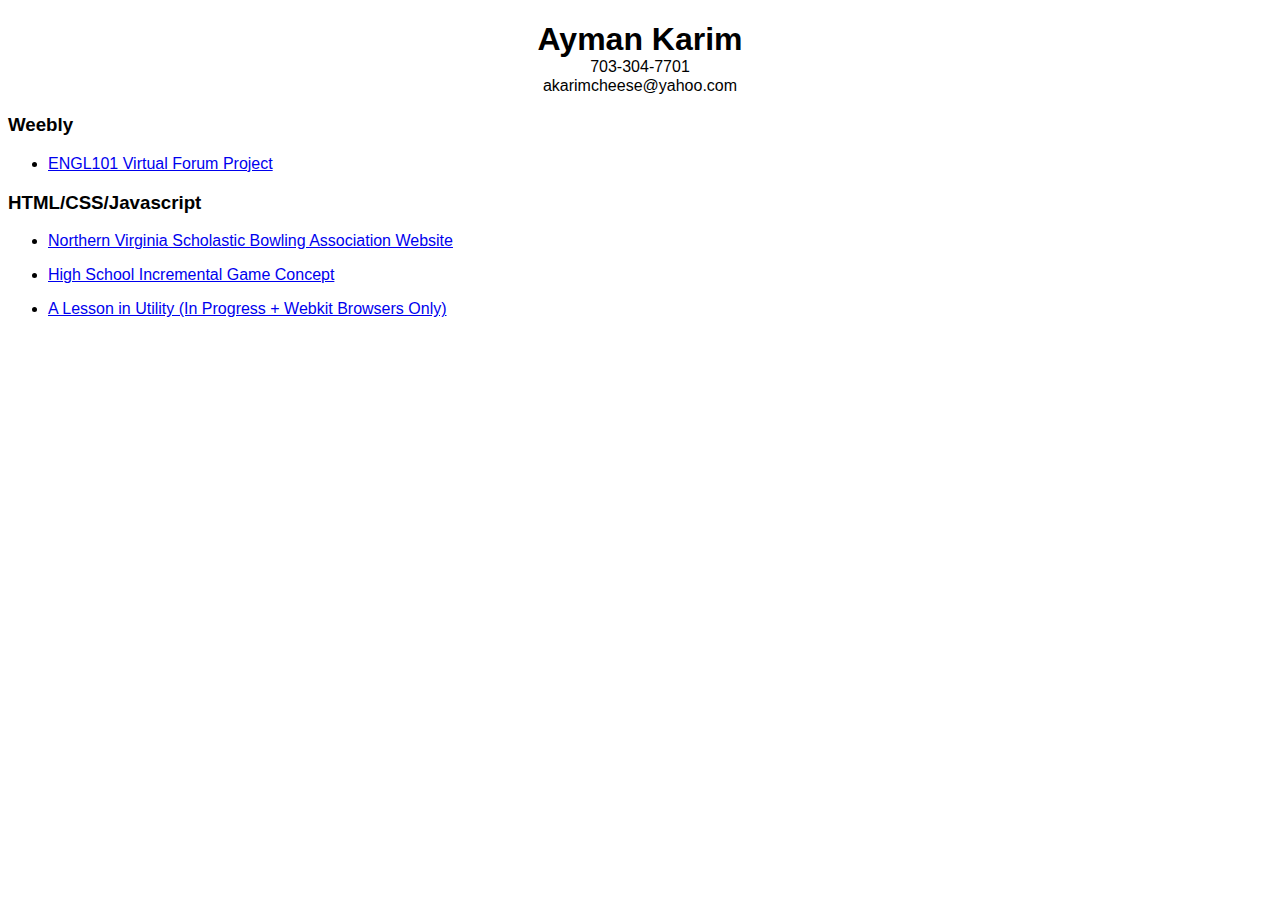
<file: index.html>
<!DOCTYPE html>
<html>
    <head>
        <style>
            body {
                font-family: sans-serif; 
            }
            
            h1 {
                text-align: center;
                margin-bottom: 15px;
            }
            
            .contact {
                text-align: center;
                margin-top: -15px;
            }
            
        </style>
    </head>
    <body>
        <h1>Ayman Karim</h1>
        <p class="contact">703-304-7701</p>
        <p class="contact">akarimcheese@yahoo.com</p>
        
        <h3>Weebly</h3>
        <ul>
            <li><p><a href="http://bitalk.weebly.com">ENGL101 Virtual Forum Project</a></p></li>
        </ul>
        
        <h3>HTML/CSS/Javascript</h3>
        <ul>
            <li><p><a href="bowling.html">Northern Virginia Scholastic Bowling Association Website</a></p></li>
            <li><p><a href="game.html">High School Incremental Game Concept</a></p></li>
            <li><p><a href="utility.html">A Lesson in Utility (In Progress + Webkit Browsers Only)</a></p></li>
        </ul>
        
    </body>
</html>
</file>
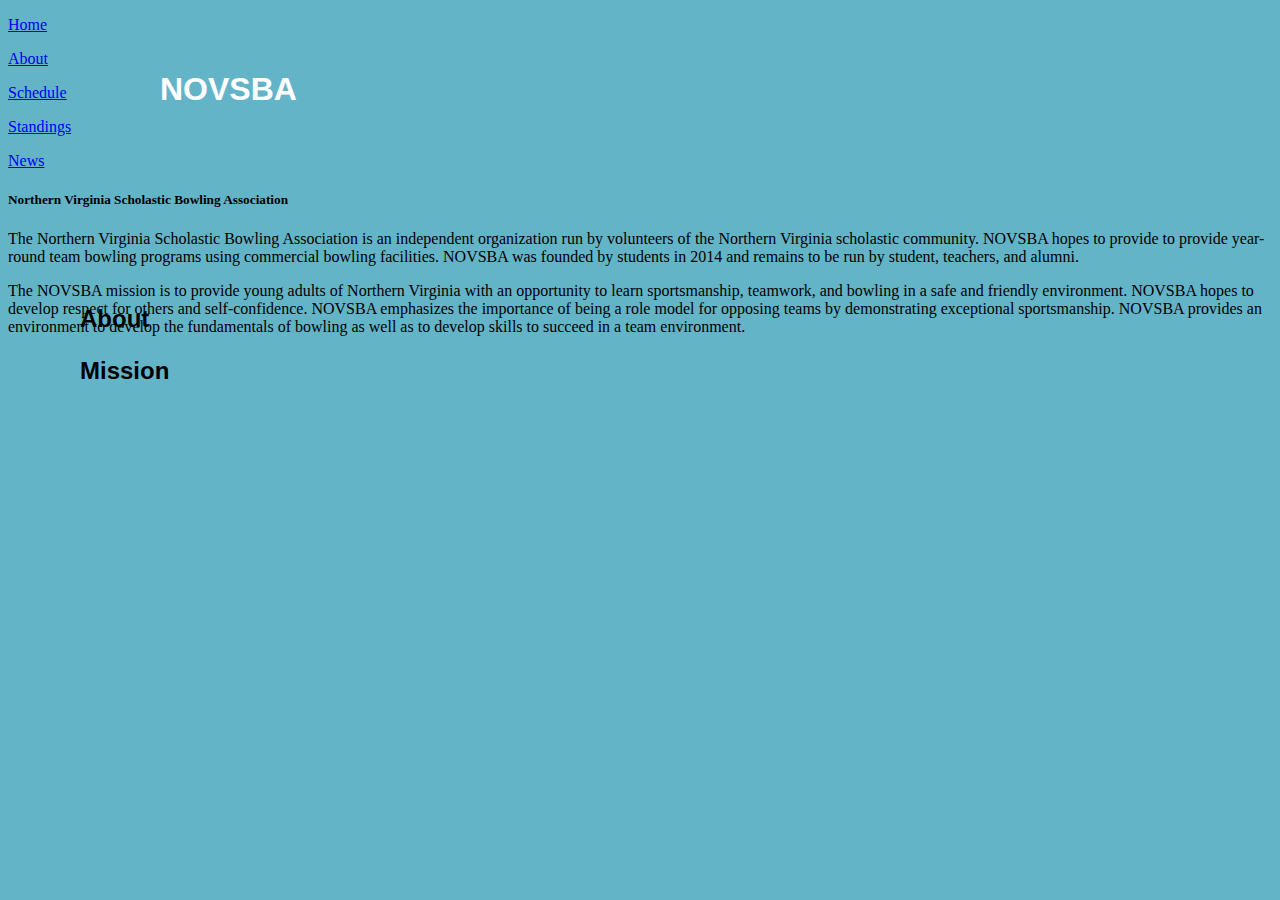
<file: about.html>
<!DOCTYPE html>
<html>
    <head>
        <link rel="stylesheet" type="text/css" href="main.css">
        <link href='http://fonts.googleapis.com/css?family=Monoton' rel='stylesheet' type='text/css'>
        <link href='http://fonts.googleapis.com/css?family=Audiowide' rel='stylesheet' type='text/css'>
    </head>
    
    <body>
        <div id="sidebar">
                <a class="link" href="index.html"><div class="content" id="button1"><p class="contText" id="butText1">Home</p></div></a>
                <a class="link" href="about.html"><div class="content" id="button2"><p class="contText" id="butText2">About</p></div></a>
                <a class="link" href="schedule.html"><div class="content" id="button3"><p class="contText" id="butText3">Schedule</p></div></a>
                <a class="link" href="standings.html"><div class="content" id="button4"><p class="contText" id="butText4">Standings</p></div></a>
                <a class="link" href="news.html"><div class="content" id="button5"><p class="contText" id="butText5">News</p></div></a>
        </div>
        <div id="header">
            <h1 id="header1">N<a id="O">O</a><a id="V">V</a>SBA</h1>
            <h5 id="header2">Northern Virginia Scholastic Bowling Association</h2>
        </div>
        <div id="body">
            <h2 id="header3">About</h2>
            <p class="bodyText">The Northern Virginia Scholastic Bowling Association is an independent organization run by volunteers of the Northern Virginia scholastic community. NOVSBA hopes to provide to provide year-round team bowling programs using commercial bowling facilities. NOVSBA was founded by students in 2014 and remains to be run by student, teachers, and alumni.</p>
            <h2 id="header4">Mission</h2>
            <p class="bodyText">The NOVSBA mission is to provide young adults of Northern Virginia with an opportunity to learn sportsmanship, teamwork, and bowling in a safe and friendly environment. NOVSBA hopes to develop respect for others and self-confidence. NOVSBA emphasizes the importance of being a role model for opposing teams by demonstrating exceptional sportsmanship. NOVSBA provides an environment to develop the fundamentals of bowling as well as to develop skills to succeed in a team environment.</p>
        </div>    
    </body>
</html>
</file>
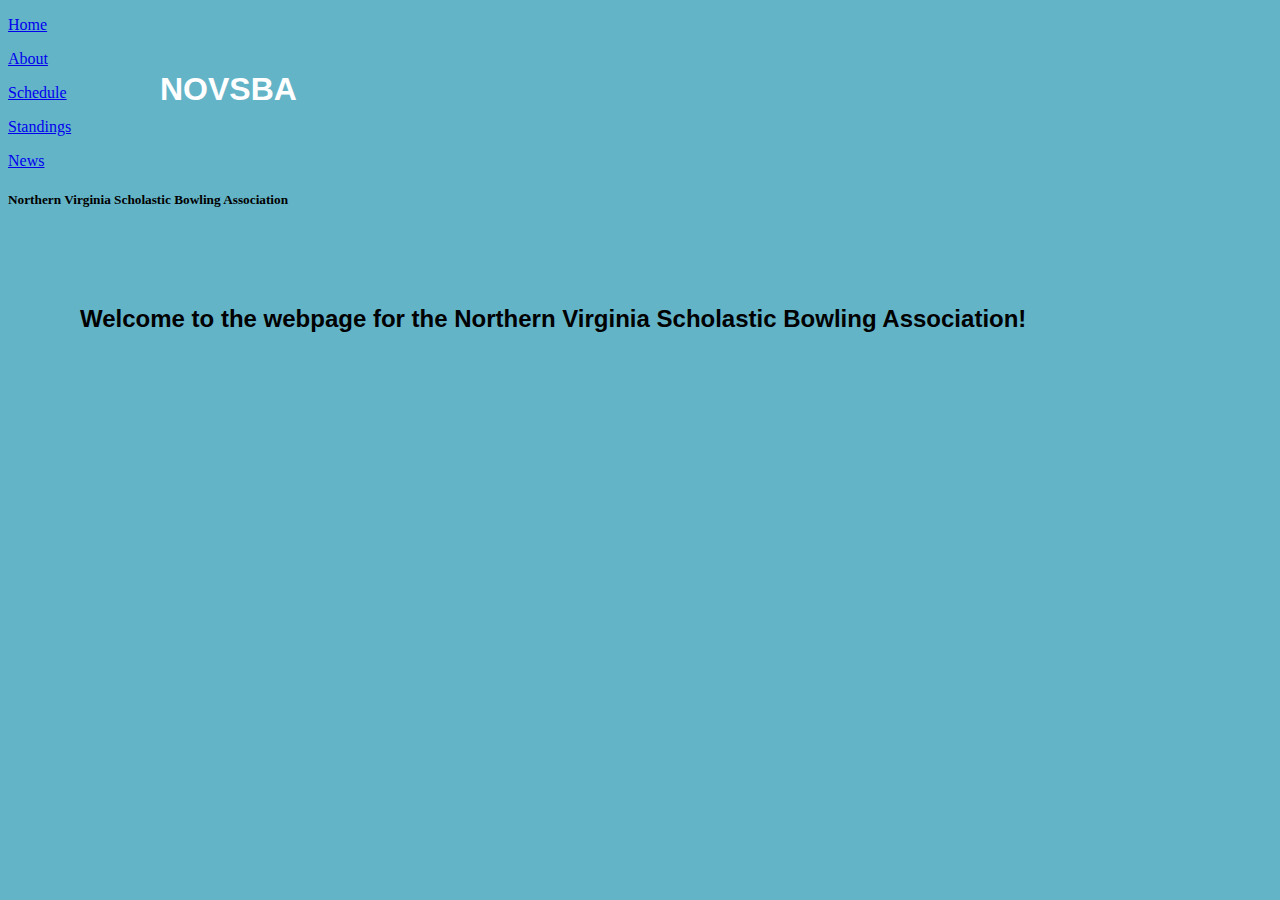
<file: bowling.html>
<!DOCTYPE html>
<html>
    <head>
        <link rel="stylesheet" type="text/css" href="main.css">
        <link href='http://fonts.googleapis.com/css?family=Monoton' rel='stylesheet' type='text/css'>
        <link href='http://fonts.googleapis.com/css?family=Audiowide' rel='stylesheet' type='text/css'>
    </head>
    
    <body>
        <div id="sidebar">
                <a class="link" href="index.html"><div class="content" id="button1"><p class="contText" id="butText1">Home</p></div></a>
                <a class="link" href="about.html"><div class="content" id="button2"><p class="contText" id="butText2">About</p></div></a>
                <a class="link" href="schedule.html"><div class="content" id="button3"><p class="contText" id="butText3">Schedule</p></div></a>
                <a class="link" href="standings.html"><div class="content" id="button4"><p class="contText" id="butText4">Standings</p></div></a>
                <a class="link" href="news.html"><div class="content" id="button5"><p class="contText" id="butText5">News</p></div></a>
        </div>
        <div id="header">
            <h1 id="header1">N<a id="O">O</a><a id="V">V</a>SBA</h1>
            <h5 id="header2">Northern Virginia Scholastic Bowling Association</h2>
        </div>
        <div id="body">
            <h2 id="header3">Welcome to the webpage for the Northern Virginia Scholastic Bowling Association!</h2>
        </div>   
    </body>
</html>
</file>
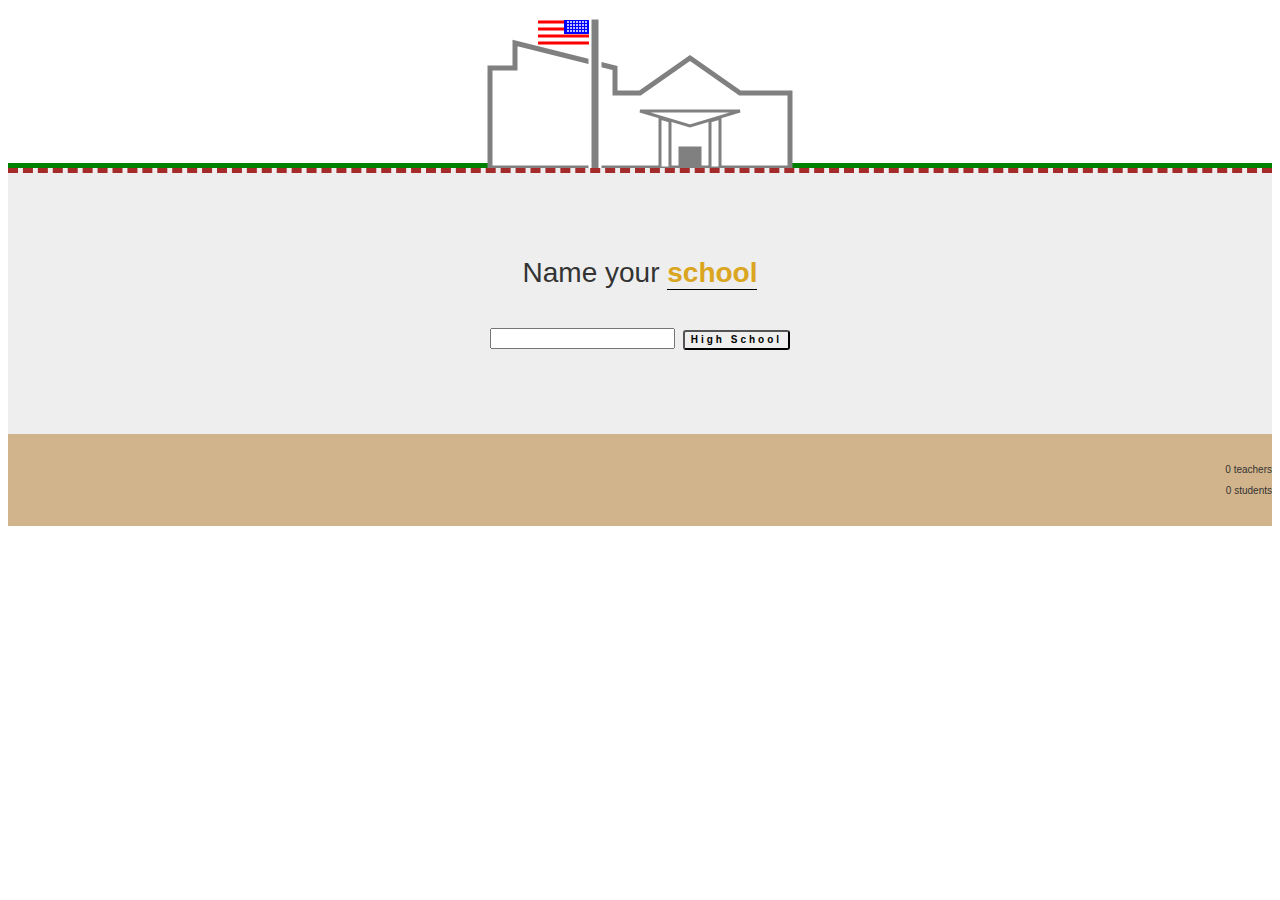
<file: game.html>
<!DOCTYPE html>
<html>

	<head>
		<style>
		
			svg {
				display: block;
				margin: auto;
			}
			
			#narrative {
				font-family: Sans-serif;
  	  			color: #333;
			 	font-size: 28px;
				text-align: center;
				background: #EEE;
				padding: 2em 0;
				border-top: thick dashed brown;
				box-shadow: 0 -5px 0 green;
			}
			
			#stats {
				font-family: Sans-serif;
  	  			color: #333;
			 	font-size: 10px;
				text-align: right;
				background: tan;
				padding: 2em 0;
			}
			
			.keyword {
				text-decoration: none;
  				display: inline-block;
  				color: goldenrod;
  				font-weight: bold;
  				border-bottom: 1px solid black;
			}
			
			#rainbow {
  				-webkit-animation: rainbow;
  				animation: rainbow;
  				-webkit-animation-duration: 3s;
  				-webkit-animation-iteration-count: infinite;
			}
			
			
			
			button {
  				height: 20px;
  				border-radius: 3px;
  				text-align: center;
  				font-family: Sans-serif;
  				font-size: 10px;
  				font-weight: bold;
  				letter-spacing: 3px;
  				cursor: pointer;
  				color: black;
			}
			
			@-webkit-keyframes rainbow {
    			0% {color: red;}
    			33%{color: blue;}
    			66%{color: green;}
    			100%{color: red;}
    		}
            
            #block {
                position: absolute;
                left: -8px;
                top: 158px;
                width: 5px;
                height: 5px;
                background: tan;
                -webkit-animation-name: teacherEnter;
                -webkit-animation-duration: 5s;
                -webkit-animation-timing-function: linear;
                -webkit-animation-play-state: paused; 
            }
            
            @-webkit-keyframes teacherEnter {
                0%   {left:-1vw;}
                100% {left:53vw;}
            }
            
            #blockling {
                position: absolute;
                right: -8px;
                top: 158px;
                width: 5px;
                height: 5px;
                background: brown;
                -webkit-animation-name: studentEnter;
                -webkit-animation-duration: 5s;
                -webkit-animation-timing-function: linear;
                -webkit-animation-play-state: paused; 
            }
            
            @-webkit-keyframes studentEnter {
                0%   {right:-1vw;}
                100% {right:46vw;}
            }
		</style>
	</head>
	
	<body>
		<!-- SVG INCOMING 54 == 14 -->
		<svg id="school" height="160" width="500">
		
			<!--Outline of school-->
  			<polygon id="outline" points="100,160 400,160 400,85 350,85 300,50 250,85 225,85 225,60 125,35 125,60 100,60" style="fill:white;stroke:grey;stroke-width:5;fill-rule:nonzero;"/>
  			
  			<!--Midlevel-->
  			<polygon id="midlevel" points="350,103 300,118 250,103" style="fill:white;stroke:grey;stroke-width:3;fill-rule:nonzero;"/>
  			
  			<!--Flagpole-->
  			<polygon points="200,163 210,163 210,10 200,10" style="fill:gray;stroke:white;stroke-width:3;fill-rule:nonzero;"/>
  			
  			<!--Pillars-->
  			<polygon id="pillar1" points="280,160 270,160 270,110 280,113" style="fill:white;stroke:gray;stroke-width:3;fill-rule:nonzero;"/>
  			<polygon id="pillar2" points="320,160 330,160 330,110 320,113" style="fill:white;stroke:gray;stroke-width:3;fill-rule:nonzero;"/>
  			
  			<!--Door-->
  			<polygon points="290,160 310,160 310,140 290, 140" style="fill:gray;stroke:gray;stroke-width:3;fill-rule:nonzero;"/>
  			
  			<!-- White and Red stripes of flag -->
  			<line x1="199" y1="14" x2="148" y2="14" style="stroke:red;stroke-width:3" />
  			<line x1="199" y1="21" x2="148" y2="21" style="stroke:red;stroke-width:3" />
  			<line x1="199" y1="28" x2="148" y2="28" style="stroke:red;stroke-width:3" />
  			<line x1="199" y1="32" x2="148" y2="32" style="stroke:white;stroke-width:3" />
  			<line x1="199" y1="35" x2="148" y2="35" style="stroke:red;stroke-width:3" />
  			
  			<!-- Blue part of flag -->
  			<rect x="174" y="12" width="25" height="14" style="fill:blue;" />
  			
  			<!-- Stars for flag -->
  			<circle cx="178" cy="14" r="1" fill="white" />
  			<circle cx="181" cy="14" r="1" fill="white" />
  			<circle cx="184" cy="14" r="1" fill="white" />
  			<circle cx="187" cy="14" r="1" fill="white" />
 			<circle cx="190" cy="14" r="1" fill="white" />
  			<circle cx="193" cy="14" r="1" fill="white" />
  			<circle cx="196" cy="14" r="1" fill="white" />
  			<circle cx="178" cy="17" r="1" fill="white" />
 			<circle cx="181" cy="17" r="1" fill="white" />
 			<circle cx="184" cy="17" r="1" fill="white" />
  			<circle cx="187" cy="17" r="1" fill="white" />
  			<circle cx="190" cy="17" r="1" fill="white" />
  			<circle cx="193" cy="17" r="1" fill="white" />
  			<circle cx="196" cy="17" r="1" fill="white" />
 			<circle cx="178" cy="20" r="1" fill="white" />
  			<circle cx="181" cy="20" r="1" fill="white" />
 			<circle cx="184" cy="20" r="1" fill="white" />
  			<circle cx="187" cy="20" r="1" fill="white" />
 			<circle cx="190" cy="20" r="1" fill="white" />
 			<circle cx="193" cy="20" r="1" fill="white" />
  			<circle cx="196" cy="20" r="1" fill="white" />
  			<circle cx="178" cy="23" r="1" fill="white" />
  			<circle cx="181" cy="23" r="1" fill="white" />
 			<circle cx="184" cy="23" r="1" fill="white" />
  			<circle cx="187" cy="23" r="1" fill="white" />
 			<circle cx="190" cy="23" r="1" fill="white" />
 			<circle cx="193" cy="23" r="1" fill="white" />
  			<circle cx="196" cy="23" r="1" fill="white" />
  			Sorry, your browser does not support inline SVG.
		</svg>	
        <div id="block"></div>
        <div id="blockling"></div>
		
		
		<div id="narrative">
			<p>Name your <a class="keyword">school</a></p>
			<p id="step1">
				<input type="text" id="sName"> 
				<button id="b1" type="button" onclick="sNameChose()">High School</button>
			</p>
		</div>
		<div id="stats">
			<p id='teacherCount'>0 teachers</p>
			<p id='studentCount'>0 students</p>
		</div>
		
		<script>
			var sName;
			var sColor;
			var budget = 0;
			var teachersDiscovered = false;
			var teacherCost = 5;
			var teachers = 0;
			var teacherMood = 50;
			var students = 0;
			var studentMood = 50;
            var studentArray = [];    
            //var debateCost = 30;
            //var debateDiscovered = false;
            //var debateMembers = 0;
            //var debateArray = [];
            //var debatePresent = false;
		
			function sNameChose() {
				//Getting Input Value
				sName = document.getElementById('sName').value;
				//Getting SVG Object
				var svg = document.getElementById('school');
				// Creating an SVG Text objects
				var namePlate = document.createElementNS("http://www.w3.org/2000/svg", 
				"text");
				var namePlate2 = document.createElementNS("http://www.w3.org/2000/svg", 
				"text");
				// Creating text nodes for the high school name
				var textNode = document.createTextNode(sName);
				var textNode2 = document.createTextNode("High School");
				
				// Placing and styling the name
				namePlate.setAttribute("y", "75");
				namePlate2.setAttribute("y", "85");
				namePlate.setAttribute("x", "105");
				namePlate2.setAttribute("x", "105");
				namePlate.style.fontFamily = "Copperplate";
				namePlate2.style.fontFamily = "Copperplate";
				namePlate.style.fontSize = "12px";
				namePlate2.style.fontSize = "12px";
				namePlate.style.stroke = "white";
				namePlate2.style.stroke = "white";
				namePlate.style.strokeWidth = "0.5";
				namePlate2.style.strokeWidth = "0.5";
				namePlate.appendChild(textNode);
				namePlate2.appendChild(textNode2);
				
				svg.appendChild(namePlate);
				svg.appendChild(namePlate2);
				
				document.getElementById('step1').remove();
				document.getElementById('narrative').innerHTML = 
				"<p>Choose your <a class='keyword' id='rainbow'>color</a></p> <p id='step2'><input type='color' id='sColor'><button id='b2' type='button' onclick='sColorChose()'>Okay</button></p>";
			}
			
			function sColorChose() {
				//Getting Input Value
				sColor= document.getElementById('sColor').value;
				//Getting SVG Object
				var svg = document.getElementById('school');
				//Changing the color of the school
				svg.getElementById('pillar1').style.fill = sColor;
				svg.getElementById('pillar2').style.fill = sColor;
				svg.getElementById('midlevel').style.fill = sColor;
				
				// Changing the narrative input
				document.getElementById('step2').remove();
				document.getElementById('narrative').innerHTML = 
				"<p>You currently have <a class='keyword' id='counter'>0</a> tax dollars for your school</p>";
				
				// Starting the tax dollar counter
				var counter = document.getElementById('counter');
				setInterval(function() {
					budget++;
					counter.innerHTML = budget;
						if (budget == teacherCost && teachersDiscovered == false) {
							discoverTeachers();
							counter = document.getElementById('counter');
						}
                    /*
                        if (budget == debateCost && debateDiscovered == false && teachers > 1) {
                            discoverDebate();
                        }
                    */
				}, 1000);
			}
			
            function paySalaries() {
                setInterval(function() {
                    for (var count = 0; count < teachers; count++) {
					   budget--;
                    }
					counter.innerHTML = budget;
				}, 5000);
            }
            
			function discoverTeachers() {
				teachersDiscovered = true;
			
				var current = document.getElementById('narrative').innerHTML;
				
				document.getElementById('narrative').innerHTML = current + "<p><button id='b3' type='button' onClick='buyTeacher()'>Hire Teacher($" + teacherCost + ")</button></p>";
			}
            
            /*
            function discoverDebate() {
            debateDiscovered = true;
            
            var current = document.getElementById('narrative').innerHTML;
            
            document.getElementById('narrative').innerHTML = current + "<p><button id='b4' type='button' onClick='startDebate()'>Start a debate team($" + debateCost + ")</button></p>";
            
            }
            */
			
			function buyTeacher() {
				if (budget >= teacherCost) {
					budget -= teacherCost;
					document.getElementById('counter').innerHTML = budget;
					teachers++;
                    
                    if (teachers == 1) {
					   document.getElementById('teacherCount').innerHTML = teachers + " teacher";
                       //  paySalaries();
				    }
				    else {
					   document.getElementById('teacherCount').innerHTML = teachers + " teachers";
				    }
                    
                    var elm = document.getElementById('block');
                    var newone = elm.cloneNode(true);
                    elm.parentNode.appendChild(newone);
                    newone.style.WebkitAnimationPlayState = 'initial';
					fillClass();
                    setTimeout(newone.parentNode.removeChild(), 5000);
				}
			}
            
            /*
            function buyDebate() {
                if (budget >= debateCost) {
                    budget -= debateCost;
                    document.getElementById('counter').innerHTML = budget;
                    debatePresent = true;
                    var elm = document.getElementById('narrative');
                    elm.parentNode.removeChild(elm);
                }
            }
            */
			
		function fillClass() {
				var secStudents = 0;
				var studentAdder = setInterval(function() {
					secStudents++;
					students++;
                    var student = {firstName:"John", 
                                   lastName:"Doe", 
                                   grade:9};
                    studentArray.push(student);
					document.getElementById('studentCount').innerHTML = students + " students";
                    var elm = document.getElementById('blockling');
                    var newone = elm.cloneNode(true);
                    newone.style.WebkitAnimationPlayState = 'initial';
                    elm.parentNode.appendChild(newone);
					if(secStudents == 20) {
						clearInterval(studentAdder);
					}
				}, 1000);
			}
		</script>
		
	</body>
	
</html>
</file>
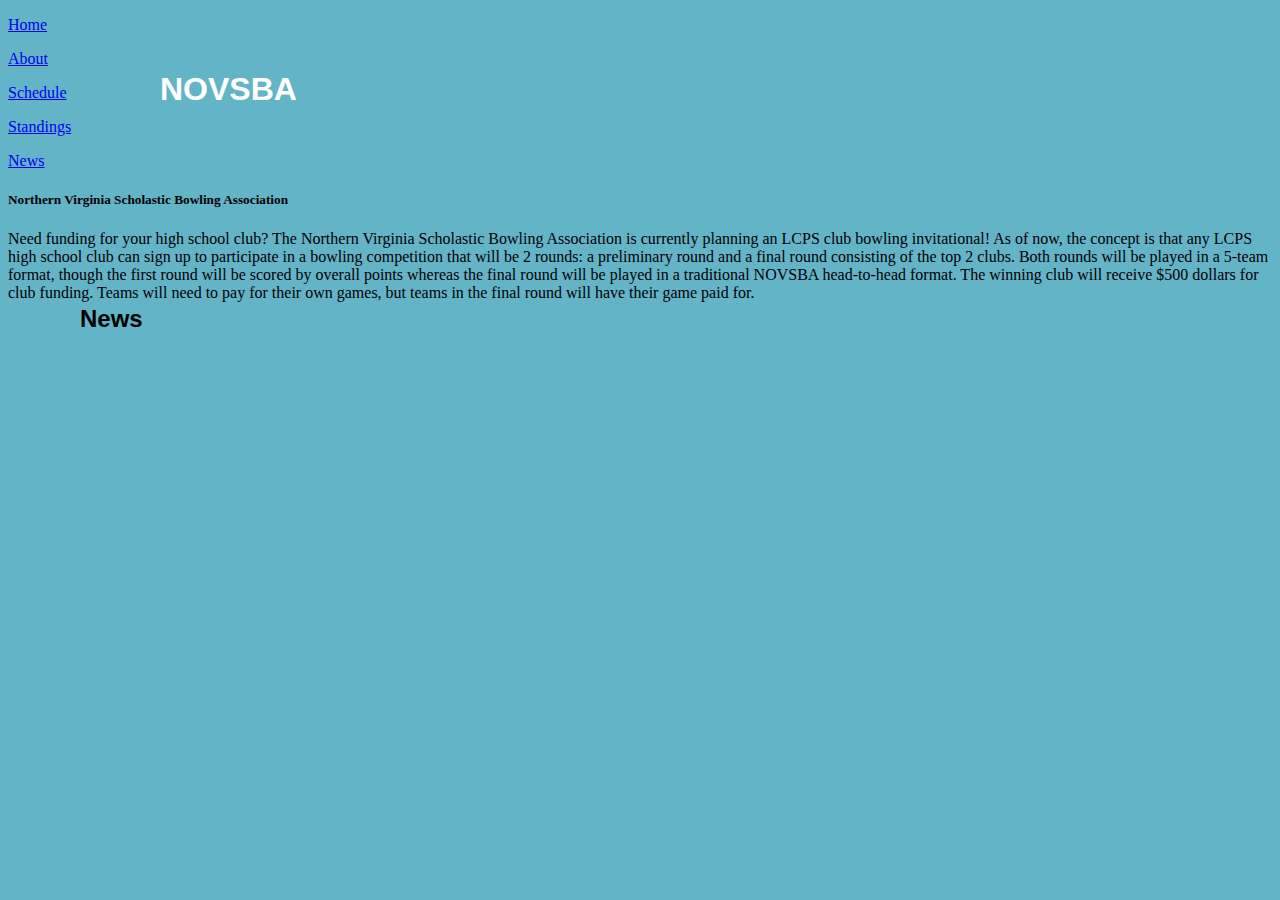
<file: news.html>
<!DOCTYPE html>
<html>
    <head>
        <link rel="stylesheet" type="text/css" href="main.css">
        <link href='http://fonts.googleapis.com/css?family=Monoton' rel='stylesheet' type='text/css'>
        <link href='http://fonts.googleapis.com/css?family=Audiowide' rel='stylesheet' type='text/css'>
    </head>
    
    <body>
        <div id="sidebar">
                <a class="link" href="index.html"><div class="content" id="button1"><p class="contText" id="butText1">Home</p></div></a>
                <a class="link" href="about.html"><div class="content" id="button2"><p class="contText" id="butText2">About</p></div></a>
                <a class="link" href="schedule.html"><div class="content" id="button3"><p class="contText" id="butText3">Schedule</p></div></a>
                <a class="link" href="standings.html"><div class="content" id="button4"><p class="contText" id="butText4">Standings</p></div></a>
                <a class="link" href="news.html"><div class="content" id="button5"><p class="contText" id="butText5">News</p></div></a>
        </div>
        <div id="header">
            <h1 id="header1">N<a id="O">O</a><a id="V">V</a>SBA</h1>
            <h5 id="header2">Northern Virginia Scholastic Bowling Association</h2>
        </div>
        <div id="body">
            <h2 id="header3">News</h2>
            <p class="bodyText">Need funding for your high school club? The Northern Virginia Scholastic Bowling Association is currently planning an LCPS club bowling invitational! As of now, the concept is that any LCPS high school club can sign up to participate in a bowling competition that will be 2 rounds: a preliminary round and a final round consisting of the top 2 clubs. Both rounds will be played in a 5-team format, though the first round will be scored by overall points whereas the final round will be played in a traditional NOVSBA head-to-head format. The winning club will receive $500 dollars for club funding. Teams will need to pay for their own games, but teams in the final round will have their game paid for.</p>
        </div>  
    </body>
</html>
</file>
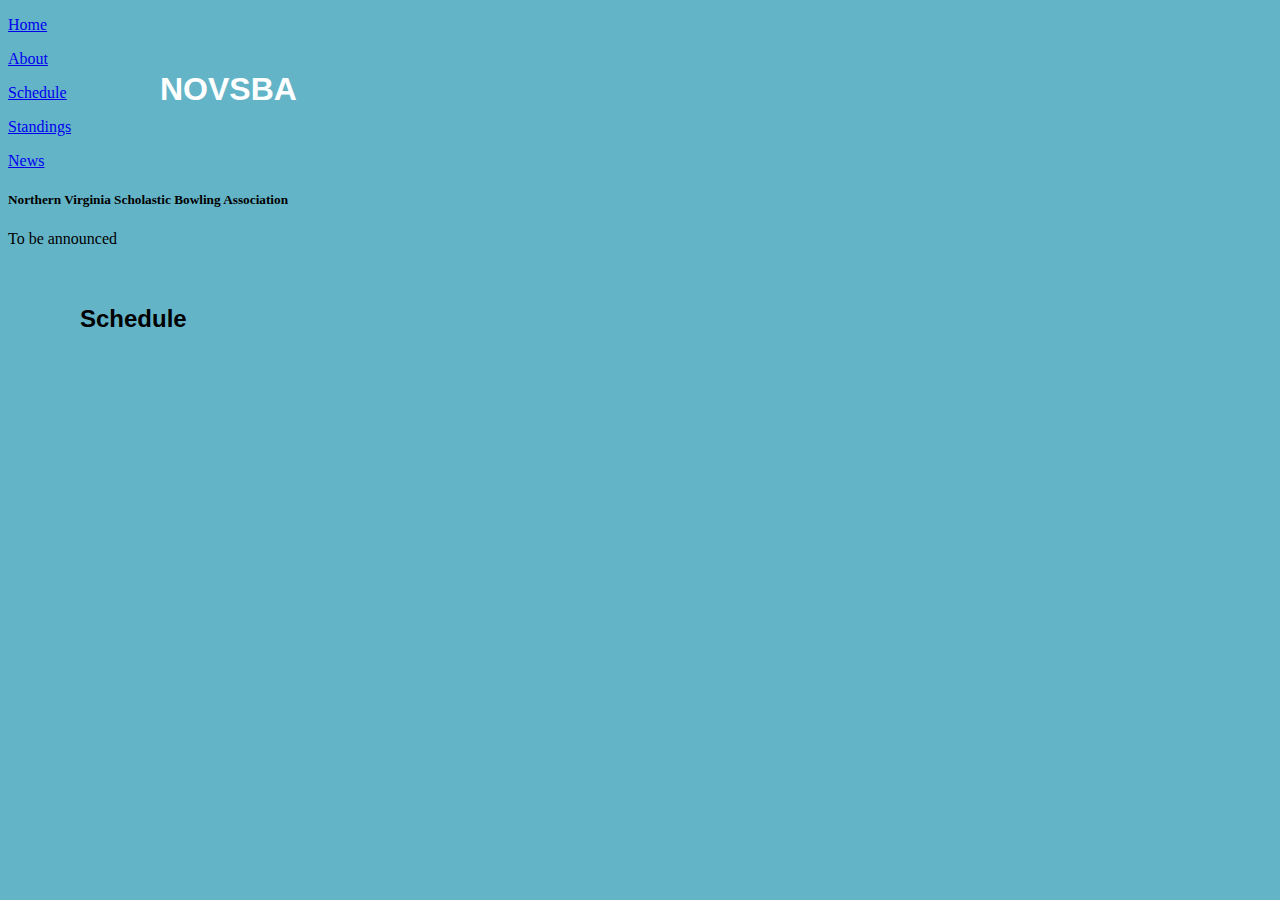
<file: schedule.html>
<!DOCTYPE html>
<html>
    <head>
        <link rel="stylesheet" type="text/css" href="main.css">
        <link href='http://fonts.googleapis.com/css?family=Monoton' rel='stylesheet' type='text/css'>
        <link href='http://fonts.googleapis.com/css?family=Audiowide' rel='stylesheet' type='text/css'>
    </head>
    
    <body>
        <div id="sidebar">
                <a class="link" href="index.html"><div class="content" id="button1"><p class="contText" id="butText1">Home</p></div></a>
                <a class="link" href="about.html"><div class="content" id="button2"><p class="contText" id="butText2">About</p></div></a>
                <a class="link" href="schedule.html"><div class="content" id="button3"><p class="contText" id="butText3">Schedule</p></div></a>
                <a class="link" href="standings.html"><div class="content" id="button4"><p class="contText" id="butText4">Standings</p></div></a>
                <a class="link" href="news.html"><div class="content" id="button5"><p class="contText" id="butText5">News</p></div></a>
        </div>
        <div id="header">
            <h1 id="header1">N<a id="O">O</a><a id="V">V</a>SBA</h1>
            <h5 id="header2">Northern Virginia Scholastic Bowling Association</h2>
        </div>
        <div id="body">
            <h2 id="header3">Schedule</h2>
            <p class="bodyText">To be announced</p>
        </div>  
    </body>
</html>
</file>
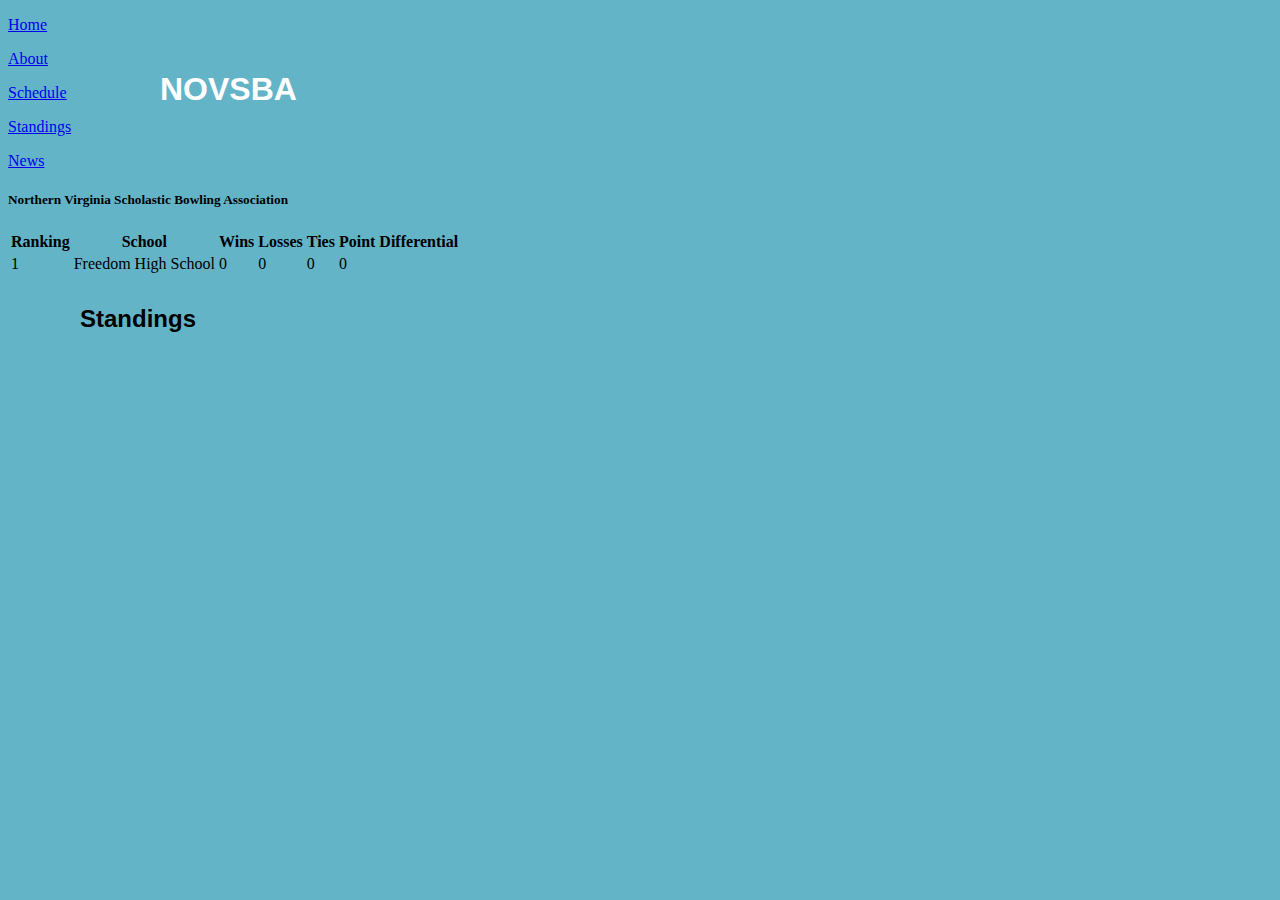
<file: standings.html>
<!DOCTYPE html>
<html>
    <head>
        <link rel="stylesheet" type="text/css" href="main.css">
        <link href='http://fonts.googleapis.com/css?family=Monoton' rel='stylesheet' type='text/css'>
        <link href='http://fonts.googleapis.com/css?family=Audiowide' rel='stylesheet' type='text/css'>
    </head>
    
    <body>
        <div id="sidebar">
                <a class="link" href="index.html"><div class="content" id="button1"><p class="contText" id="butText1">Home</p></div></a>
                <a class="link" href="about.html"><div class="content" id="button2"><p class="contText" id="butText2">About</p></div></a>
                <a class="link" href="schedule.html"><div class="content" id="button3"><p class="contText" id="butText3">Schedule</p></div></a>
                <a class="link" href="standings.html"><div class="content" id="button4"><p class="contText" id="butText4">Standings</p></div></a>
                <a class="link" href="news.html"><div class="content" id="button5"><p class="contText" id="butText5">News</p></div></a>
        </div>
        <div id="header">
            <h1 id="header1">N<a id="O">O</a><a id="V">V</a>SBA</h1>
            <h5 id="header2">Northern Virginia Scholastic Bowling Association</h2>
        </div>
        <div id="body">
            <h2 id="header3">Standings</h2>
            <table id="standings">
                <tr>
                    <th>Ranking</th>
                    <th>School</th>
                    <th>Wins</th>
                    <th>Losses</th>
                    <th>Ties</th>
                    <th>Point Differential</th>
                </tr>
                <tr>
                    <td>1</td>
                    <td>Freedom High School</td>
                    <td>0</td>
                    <td>0</td>
                    <td>0</td>
                    <td>0</td>
                </tr>
            </table>
        </div>  
    </body>
</html>
</file>
<file: main.css>
body {
    background-color: rgb(100, 180, 200);
}

h1 {
    position: absolute;
    top: 50px;
    left: 5em;
    font-family: sans-serif;
    color: white;
    -webkit-animation: introTitle 2s forwards;
}

#aboveGround {
    width: 100%;
    height: 120px;
    -webkit-animation: appear 2s forwards;
}

#person {
    margin-top: 180px;
    margin-left: 50px;
    width: 80px;
    height: 120px;
}

#burgerCounter {
    position: absolute;
    margin-top: -25px;
    margin-left: 33px;
    font-size: 20px;
    font-family:sans-serif;
}

.heart {
    position: absolute;
    -webkit-transform: rotate(-20deg);
    -webkit-animation: heartAppear 1s forwards linear;
    -webkit-animation-play-state: paused;
}

.teardrop {
    position: absolute;
    margin-left: 2px;
    -webkit-animation: sweatAppear 1s forwards linear;
    -webkit-animation-play-state: paused;
}
#head {
    height: 60px;
    width: 80px;
    border-radius: 50px;
    background-color: tan;
}

.eye {
    height: 10px;
    width: 12px;
    background-color: white;
    border-radius: 2px;
}

#eye1 {
    position: relative;
    margin-left: 48px;
    top: 13px;
}

#eye2 {
    position: relative;
    margin-left: 20px;
    top: 3px;
}

.pupil {
    position: relative;
    height: 4px;
    width: 4px;
    left: 4px;
    top: 3px;
    border-radius: 2px;
    background-color: black;
    -webkit-animation: eyeDead 1s forwards linear;
    -webkit-animation-play-state: paused;
}

#mouth {
    width: 40px;
    height: 10px;
    border-radius: 2px;
    margin-top: 15px;
    margin-left: 20px;
    background-color: black;
}

.arm {
    position: relative;
    width: 10px;
    height: 30px;
    border-radius: 2px;
    background-color: tan;
}

#l_arm {
    top: 5px;
    left: 20px;
}

#r_arm {
    margin-top: -35px;
    left: 50px;
}

#torso {
    margin-top: -30px;
    margin-left: 25px;
    height: 40px;
    width: 30px;
    border-radius: 5px;
    background-color: red;
    transition: width 1s;
    transition: margin-left 1s;
    transition: border-radius 1s;
}

.leg {
    height: 20px;
    width: 10px;
    border-radius: 3px;
    background-color: blue;
}

#l_leg {
    position: relative;
    top: 5px;
    left: 28px;
}

#r_leg {
    position: relative;
    top: -15px;
    left: 42px;
}

#conveyorBeltContainer {
    overflow: hidden;
    position: absolute;
    width: 450px;
    border-radius: 10px;
    margin-left: 140px;
    top: 200px;
    height: 10px;
}

#belt1 {
    position: absolute;
    width: 510px;
    margin-left: -54px;
    border-style: dashed;
    
    border-radius: 10px;
    -webkit-animation: moveDash 2.5s infinite linear;
}

#wheelContainer {
    position: absolute;
    height: 67px;
    width: 25px;
    top: 200px;
    margin-left: 115px;
    overflow: hidden;
}

#wheel1 {
    position: absolute;
    width: 50px;
    height: 50px;
    border-style: dashed;
    border-width: 5px;
    border-radius: 50px;
    -webkit-animation: rotateDash 9s infinite linear;
}

#conveyorBeltContainer2 {
    overflow: hidden;
    position: absolute;
    width: 450px;
    border-radius: 10px;
    margin-left: 140px;
    top: 254px;
    height: 10px;
}

#belt2 {
    position: absolute;
    width: 510px;
    margin-left: -54px;
    border-style: dashed;
    border-radius: 10px;
    -webkit-animation: moveDash 2.5s reverse infinite linear;
}

#wheelContainer2 {
    position: absolute;
    height: 67px;
    width: 25px;
    top: 200px;
    margin-left: 590px;
    overflow: hidden;
}

#wheel2 {
    position: absolute;
    width: 50px;
    height: 50px;
    margin-left: -35px;
    border-style: dashed;
    border-width: 5px;
    border-radius: 50px;
    -webkit-animation: rotateDash 9s infinite linear;
}

#burgerBound {
    position: absolute;
    top: 0px;
    height: 225px;
    width: 100%;
    overflow: hidden;
}

.burger {
    position: absolute;
    left: 500px;
    top: -40px;
    height: 30px;
    width: 40px;
    -webkit-transform: rotate(-30deg);
    -webkit-animation: burgerProcess 5s forwards linear;
    -webkit-animation-play-state: paused;
}

.topping {
    position: relative;
    width: 100%;
    border-radius: 10px;
}

#bunTop {
     height: 10px;
    background-color: tan;
}

#topping1 {
    height: 4px;
    background-color: brown;
}

#topping2 {
    height: 2px;
    background-color: yellow;
}

#topping3 {
    height: 1px;
    background-color: red;
}

#topping4 {
    height: 3px;
    background-color: green;
}

#bunBottom {
     height: 10px;
    background-color: tan;
}

#ground {
    width: 100%;
    height: 300px; 
    background-color: rgb(80, 130, 180);
}

#burgerDeploy {
    margin-top: 10px;
    margin-left: 300px;
    width: 150px;
    height: 50px;
    border-radius: 10px;
    border-width: thick;
    border-color: darkorange;
    border-style: groove;
    border-top-style: hidden;
    border-left-style: hidden;
    background-color: orange;
    font-family: sans-serif;
    font-size: 19px;
    font-variant: small-caps;
    -webkit-animation: appear 3s forwards;
}

#burgerDeploy:active {
    border-style: inset;
}

h2 {
    position: absolute;
    font-family: sans-serif;
    margin-top: 75px;
    margin-left: 3em;
    padding-right: 2em;
    -webkit-animation: introNarration 2s forwards;
}

@-webkit-keyframes moveDash {
    from { -webkit-transform: translateX(54px); }
    to   { -webkit-transform: translateX(0px); }
}

@-webkit-keyframes rotateDash {
    from { -webkit-transform: rotate(0deg); }
    to   { -webkit-transform: rotate(-360deg); }
}

@-webkit-keyframes burgerProcess {
    0%  { top: -40px;
            left: 500px;}
    10% { top: 165px;
         -webkit-transform: rotate(-30deg);
        left: 500px;}
    12% {-webkit-transform: rotate(45deg); }
    14% { top: 130px;
        left: 480px;
        -webkit-transform: rotate(100deg); }
    16% {-webkit-transform: rotate(140deg); }
    19% { top: 166px;
        left: 460px; 
        -webkit-transform: rotate(170deg); }
    21% { top: 166px;
        left: 450px;
        -webkit-transform: rotate(190deg); }
    25% { top: 168px;
        -webkit-transform: rotate(180deg);}
    90% { left: 120px;
            top: 168px;
            -webkit-transform: rotate(180deg);}
    95% { top: 180px; 
            -webkit-transform: rotate(140deg);}
    100% { left: 50px;
            top: 260px;
            -webkit-transform: rotate(85deg);}
}

@-webkit-keyframes heartAppear {
    0% {opacity: 0;
        margin-left: 0px;
        margin-top: 0px;}
    50% {opacity: 1;
        margin-left: -10px;
        margin-top: -10px;}
    100% {opacity: 0;
        margin-left: -20px;
        margin-top: -20px;}
}

@-webkit-keyframes sweatAppear {
    0% {opacity: 0;
        margin-top: 0px;}
    50% {opacity: 1;
        margin-top: 10px;}
    100% {opacity: 0;
        margin-top: 20px;}
}

@-webkit-keyframes eyeDead {
    from {top: 3px;}
    to {top: 0px;}
}

@-webkit-keyframes introTitle {
    from {opacity: 0;
        top: 40px;}
    to {opactiy: 1;
        top 50px; }
}

@-webkit-keyframes introNarration {
    from {opacity: 0;
        margin-top: 85px;}
    to {opactiy: 1;
        margin-top 75px; }
}

@-webkit-keyframes appear {
    from {opacity: 0;}
    to {opacity: 1;}
}
</file>
